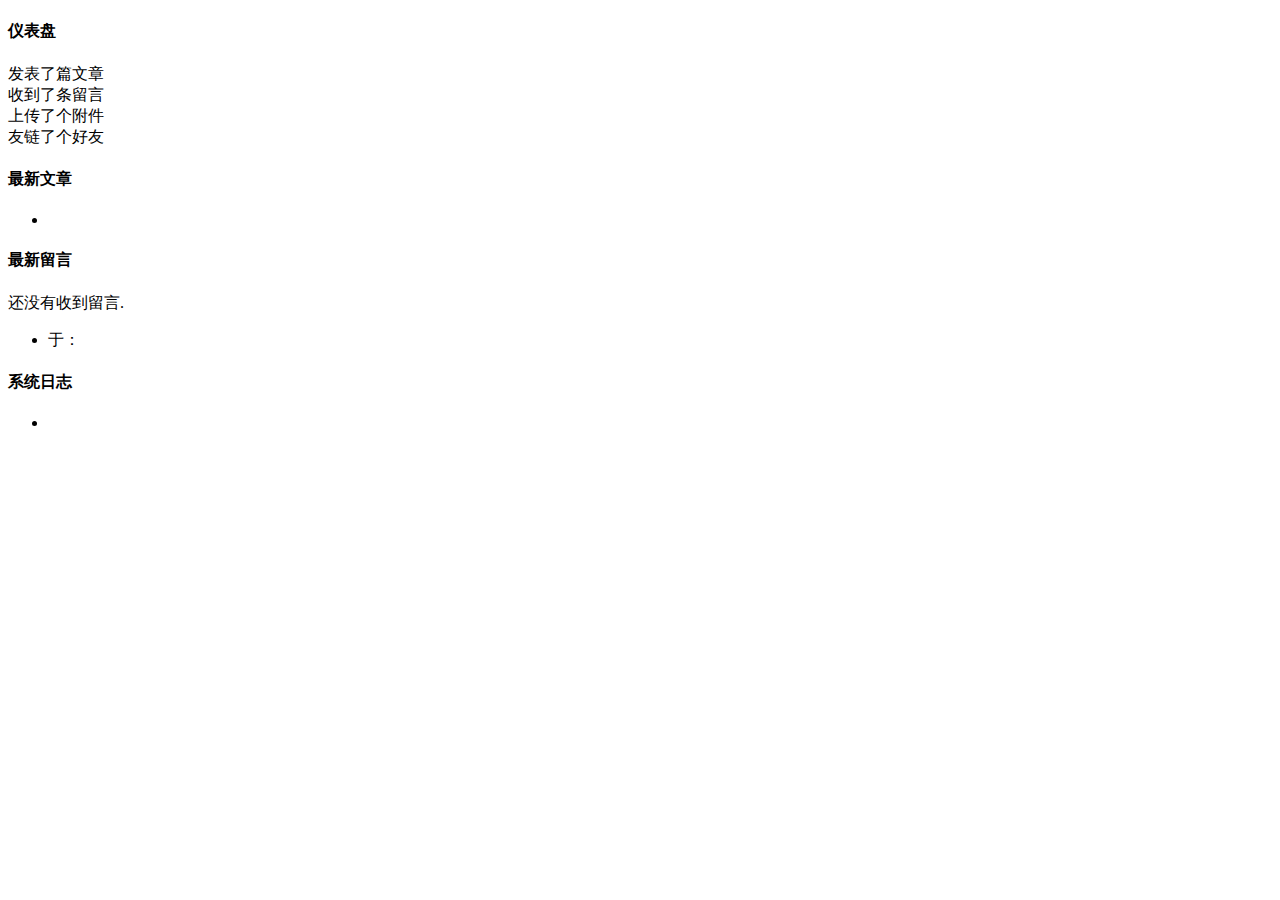
<file: src/main/resources/templates/admin/index.html>
<!DOCTYPE html>
<html lang="en" xmlns:th="http://www.thymeleaf.org" th:with="title='管理中心',active='home'">
<header th:replace="admin/header::headerFragment(${title},${active})"></header>
<body class="fixed-left">
<div id="wrapper">
    <div th:replace="admin/header::header-body"></div>
    <div class="content-page">
        <div class="content">
            <div class="container">
                <div class="row">
                    <div class="col-sm-12">
                        <h4 class="page-title">仪表盘</h4>
                    </div>

                    <div class="row">
                        <div class="col-sm-6 col-lg-3">
                            <div class="mini-stat clearfix bx-shadow bg-info">
                                <span class="mini-stat-icon"><i class="fa fa-quote-right" aria-hidden="true"></i></span>
                                <div class="mini-stat-info text-right">
                                    发表了<span class="counter" th:text="${statistics.articles}"></span>篇文章
                                </div>
                            </div>
                        </div>
                        <div class="col-sm-6 col-lg-3">
                            <div class="mini-stat clearfix bg-purple bx-shadow">
                                <span class="mini-stat-icon"><i class="fa fa-comments-o" aria-hidden="true"></i></span>
                                <div class="mini-stat-info text-right">
                                    收到了<span class="counter" th:text="${statistics.comments}"></span>条留言
                                </div>
                            </div>
                        </div>

                        <div class="col-sm-6 col-lg-3">
                            <div class="mini-stat clearfix bg-success bx-shadow">
                                <span class="mini-stat-icon"><i class="fa fa-cloud-upload"
                                                                aria-hidden="true"></i></span>
                                <div class="mini-stat-info text-right">
                                    上传了<span class="counter" th:text="${statistics.attachs}"></span>个附件
                                </div>
                            </div>
                        </div>

                        <div class="col-sm-6 col-lg-3">
                            <div class="mini-stat clearfix bg-primary bx-shadow">
                                <span class="mini-stat-icon"><i class="fa fa-link" aria-hidden="true"></i></span>
                                <div class="mini-stat-info text-right">
                                    友链了<span class="counter" th:text="${statistics.links}"></span>个好友
                                </div>
                            </div>
                        </div>
                    </div>

                    <div class="row">
                        <div class="col-md-4">
                            <div class="panel panel-default">
                                <div class="panel-heading">
                                    <h4 class="panel-title">最新文章</h4>
                                </div>
                                <div class="panel-body">
                                    <ul class="list-group">
                                        <li class="list-group-item" th:each="article : ${articles}">
                            <span class="badge badge-primary"
                                  th:title="${article.commentsNum}+'条评论'" th:text="${article.commentsNum}"></span>
                                            <a target="_blank" th:href="${commons.site_url('/article/')}+${article.cid}"
                                               th:text="${article.title}"></a>
                                        </li>
                                    </ul>
                                </div>
                            </div>
                        </div>
                        <div class="col-md-4">
                            <div class="panel panel-default">
                                <div class="panel-heading">
                                    <h4 class="panel-title">最新留言</h4>
                                </div>
                                <div class="panel-body">
                                    <div th:if="${comments}== null and ${#lists.size(comments)}==0">
                                        <div class="alert alert-warning">
                                            还没有收到留言.
                                        </div>
                                    </div>
                                    <ul class="list-group"
                                        th:unless="${comments}==null and ${#lists.size(comments)}==0">
                                        <li class="list-group-item" th:each="comment : ${comments}">
                                            <div th:if="${comment.url}!=null and ${comment.url}!=''">
                                                <a th:href="@{${comment.url}}" target="_blank"
                                                   th:text="${comment.author}"></a>
                                            </div>
                                            <th:block th:unless="${comment.url}!=null and ${comment.url}!=''" th:text="${comment.author}"/>
                                            于<th:block th:text="${commons.fmtdate(comment.created,'MM月dd日HH:mm')}"/>：<a
                                                th:href="${commons.site_url('/article/')}+${comment.cid}+'#comments'"
                                                target="_blank" th:utext="${commons.article(comment.content)}"></a>
                                        </li>
                                    </ul>
                                </div>
                            </div>
                        </div>
                        <div class="col-md-4">
                            <div class="panel panel-default">
                                <div class="panel-heading">
                                    <h4 class="panel-title">系统日志</h4>
                                </div>
                                <div class="panel-body">
                                    <ul class="list-group" >
                                        <li class="list-group-item" th:each="log : ${logs}">
                                            <span th:text="${commons.fmtdate(log.created, 'yyyy-MM-dd HH:mm:ss')} +' => '+ ${log.action}"></span>
                                        </li>
                                    </ul>
                                </div>
                            </div>
                        </div>
                    </div>
                </div>
                <div th:replace="admin/footer :: footer-content"></div>
            </div>
        </div>
    </div>
</div>
<div th:replace="admin/footer :: footer"></div>
</body>
</html>
</file>
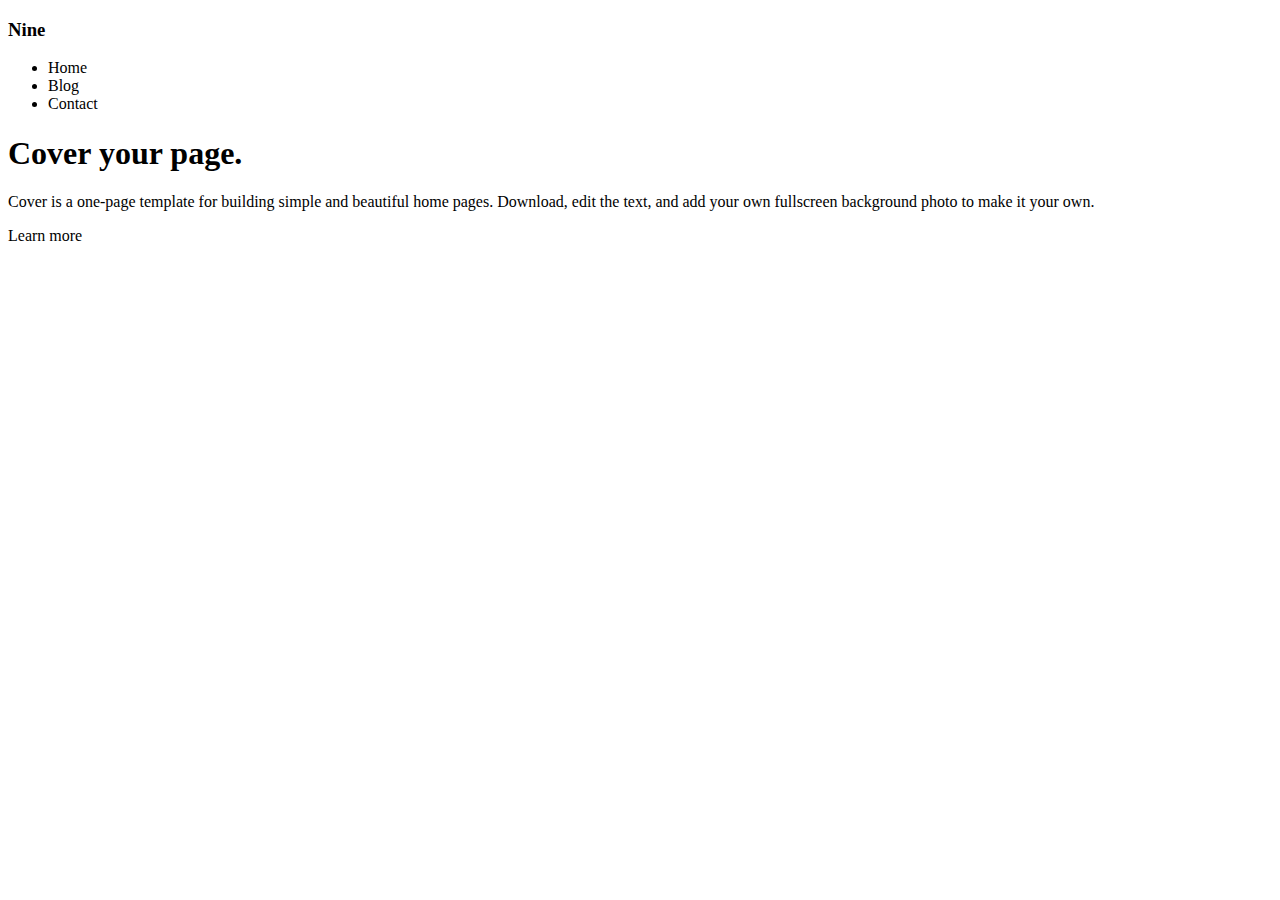
<file: src/main/resources/templates/comm/index.html>
<!DOCTYPE html>
<html lang="en" xmlns:th="http://www.thymeleaf.org">
  <head>
    <meta charset="utf-8">
    <meta http-equiv="X-UA-Compatible" content="IE=edge">
    <meta name="viewport" content="width=device-width, initial-scale=1">
    <!-- The above 3 meta tags *must* come first in the head; any other head content must come *after* these tags -->
    <meta name="description" content="">
    <meta name="author" content="">
    <link rel="icon" th:href="@{/img/blog.ico}">

    <title>Cover Template for Bootstrap</title>
    <!-- Bootstrap core CSS -->
    <link th:href="@{/css/bootstrap.min.css}" rel="stylesheet">

    <!-- IE10 viewport hack for Surface/desktop Windows 8 bug -->
    <link th:href="@{/assets/css/ie10-viewport-bug-workaround.css}" rel="stylesheet">

    <!-- Custom styles for this template -->
    <link th:href="@{/css/cover.css}" rel="stylesheet"/>

    <!-- Just for debugging purposes. Don't actually copy these 2 lines! -->
    <!--[if lt IE 9]>
    <!--<script th:src="@{/assets/js/ie8-responsive-file-warning.js}"></script><![endif]&ndash;&gt;-->

    <script th:src="@{/assets/js/ie8-responsive-file-warning.js}"></script>
    <script th:src="@{/assets/js/ie-emulation-modes-warning.js}"></script>

    <!-- HTML5 shim and Respond.js for IE8 support of HTML5 elements and media queries -->
    <!--[if lt IE 9]>
      <script src="https://oss.maxcdn.com/html5shiv/3.7.3/html5shiv.min.js"></script>
      <script src="https://oss.maxcdn.com/respond/1.4.2/respond.min.js"></script>
    <![endif]-->
  </head>

  <body>

    <div class="site-wrapper">

      <div class="site-wrapper-inner">

        <div class="cover-container">

          <div class="masthead clearfix">
            <div class="inner">
              <h3 class="masthead-brand">Nine</h3>
              <nav>
                <ul class="nav masthead-nav">
                  <li class="active"><a th:href="@{'/'+${home}}" >Home</a></li>
                  <li><a th:href="@{'/'+${blog}}" >Blog</a></li>
                  <li><a th:href="@{'/'+${contact}}" >Contact</a></li>
                </ul>
              </nav>
            </div>
          </div>

          <div class="inner cover">
            <h1 class="cover-heading">Cover your page.</h1>
            <p class="lead">Cover is a one-page template for building simple and beautiful home pages. Download, edit the text, and add your own fullscreen background photo to make it your own.</p>
            <p class="lead">
              <a th:href="@{http://heyhotpot.gz01.bdysite.com}" class="btn btn-lg btn-default">Learn more</a>
            </p>
          </div>

          <div class="mastfoot">
            <div class="inner">
              <p th:text="HEY"></p>
            </div>
          </div>

        </div>

      </div>

    </div>

    <!-- Bootstrap core JavaScript
    ================================================== -->
    <!-- Placed at the end of the document so the pages load faster -->
    <script th:src="@{/assets/js/vendor/jquery.min.js}"></script>
    <script>window.jQuery || document.write('<script th:src="@{/assets/js/vendor/jquery.min.js}"><\/script>')</script>
    <script th:src="@{/js/bootstrap.min.js}"></script>
    <!-- IE10 viewport hack for Surface/desktop Windows 8 bug -->
    <script th:src="@{/assets/js/ie10-viewport-bug-workaround.js}"></script>
  </body>
</html>
</file>
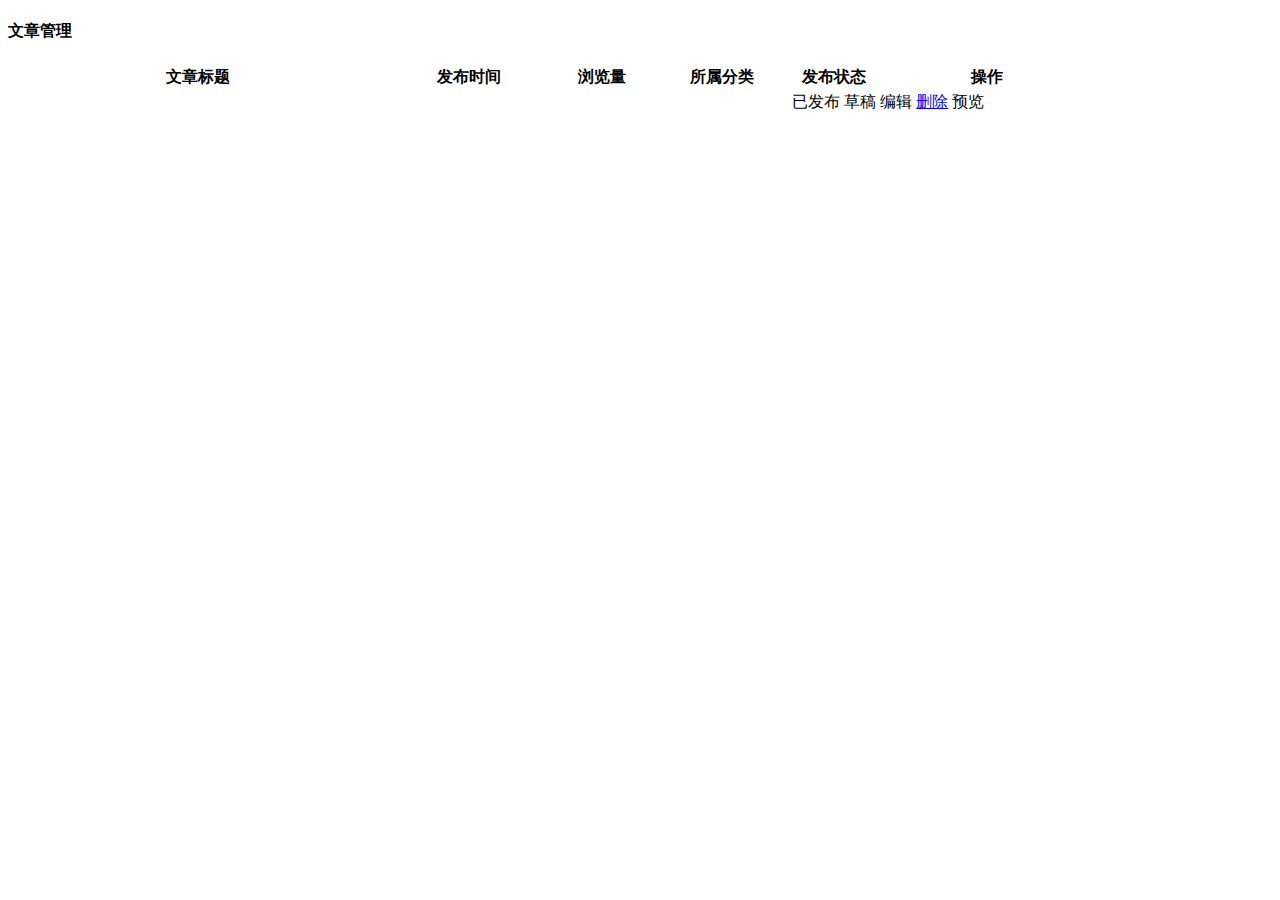
<file: src/main/resources/templates/admin/article_list.html>
<!DOCTYPE html>
<html lang="en" xmlns:th="http://www.thymeleaf.org" th:with="title='文章管理',active='article'">
<header th:replace="admin/header::headerFragment(${title},${active})"></header>
<body class="fixed-left">
<div id="wrapper">
    <div th:replace="admin/header::header-body"></div>
    <div class="content-page">
        <div class="content">
            <div class="container">
                <div class="row">
                    <div class="col-sm-12">
                        <h4 class="page-title">文章管理</h4>
                    </div>
                    <div class="col-md-12">
                        <table class="table table-striped table-bordered">
                            <thead>
                            <tr>
                                <th width="35%">文章标题</th>
                                <th width="15%">发布时间</th>
                                <th>浏览量</th>
                                <th>所属分类</th>
                                <th width="8%">发布状态</th>
                                <th>操作</th>
                            </tr>
                            </thead>
                            <tbody>
                            <th:block th:each="post : ${articles.list}">
                                <tr th:cid="${post.cid}">
                                    <td>
                                        <a th:href="@{'/admin/article/'+${post.cid}}" th:text="${post.title}"></a>
                                    </td>
                                    <td><th:block th:text="${commons.fmtdate(post.created, 'yyyy-MM-dd HH:mm:ss')}"/></td>
                                    <td><th:block th:text="${post.hits}"/></td>
                                    <td><th:block th:text="${post.categories}"/></td>
                                    <td>
                                        <th:block th:if="${post.status == 'publish'}">
                                            <span class="label label-success">已发布</span>
                                        </th:block>
                                       <th:block th:if="${post.status == 'draft'}">
                                           <span class="label label-default">草稿</span>
                                       </th:block>
                                    </td>
                                    <td>
                                        <a th:href="@{'/admin/article/'+${post.cid}}"
                                           class="btn btn-primary btn-sm waves-effect waves-light m-b-5"><i
                                                class="fa fa-edit"></i> <span>编辑</span></a>
                                        <a href="javascript:void(0)" th:onclick="'delPost('+${post.cid}+');'"
                                           class="btn btn-danger btn-sm waves-effect waves-light m-b-5"><i
                                                class="fa fa-trash-o"></i> <span>删除</span></a>
                                        <a class="btn btn-warning btn-sm waves-effect waves-light m-b-5" th:href="${commons.permalink(post)}+'/preview'"
                                           target="_blank"><i
                                                class="fa fa-rocket"></i> <span>预览</span></a>
                                    </td>
                                </tr>
                            </th:block>

                            </tbody>
                        </table>
                        <div th:replace="comm/macros :: pageAdminNav(${articles})"></div>
                    </div>
                </div>
                <div th:replace="admin/footer :: footer-content"></div>
            </div>
        </div>
    </div>
</div>
<div th:replace="admin/footer :: footer"></div>
<script type="text/javascript">
    /*<![CDATA[*/
    var tale = new $.tale();
    function delPost(cid) {
        tale.alertConfirm({
            title:'确定删除该文章吗?',
            then: function () {
                tale.post({
                    url : '/admin/article/delete',
                    data: {cid: cid},
                    success: function (result) {
                        if(result && result.success){
                            tale.alertOkAndReload('文章删除成功');
                        } else {
                            tale.alertError(result.msg || '文章删除失败');
                        }
                    }
                });
            }
        });
    }
    /*]]>*/
</script>
</body>
</html>
</file>
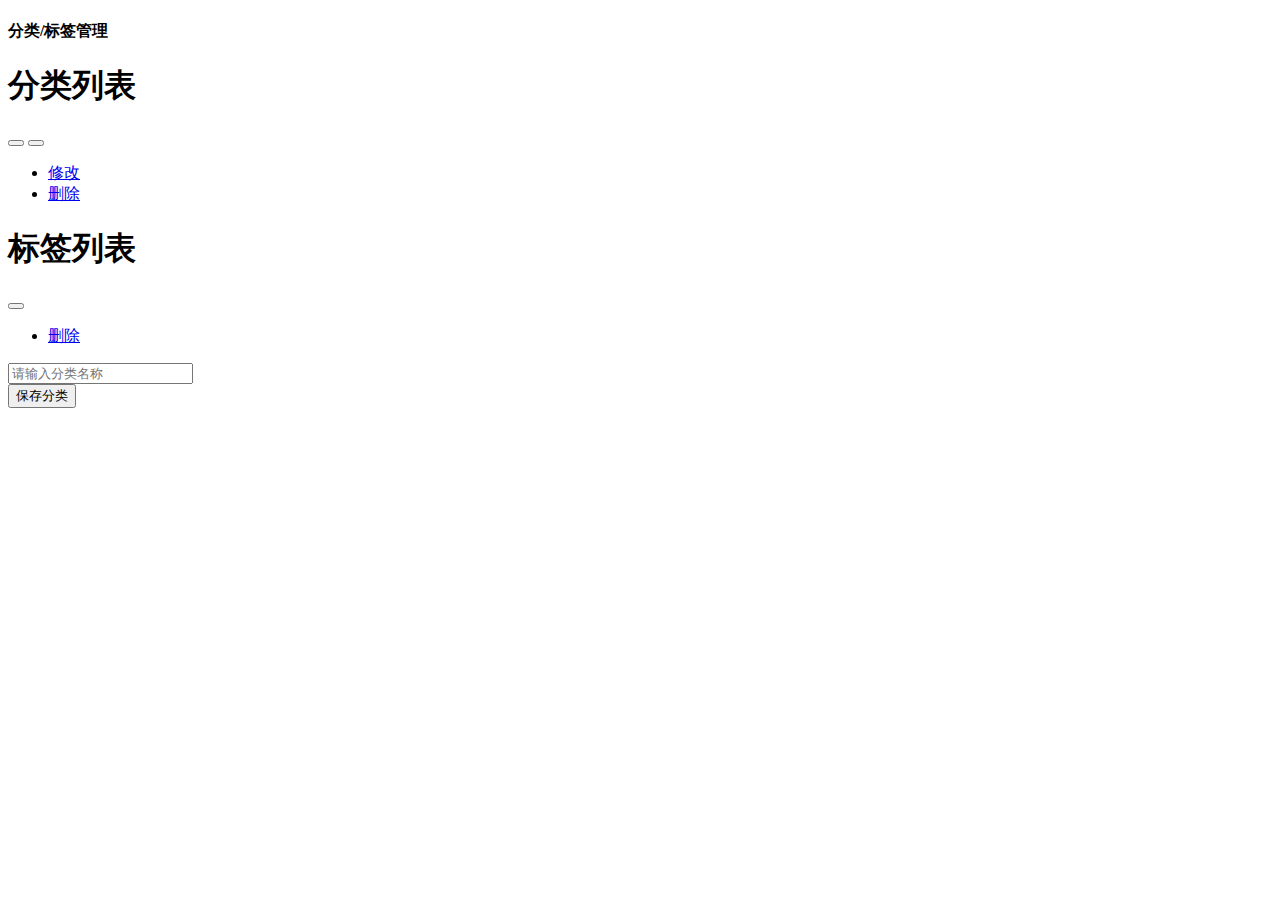
<file: src/main/resources/templates/admin/category.html>
<!DOCTYPE html>
<html lang="en" xmlns:th="http://www.thymeleaf.org" th:with="title='分类管理',active='category'">
<header th:replace="admin/header::headerFragment(${title},${active})"></header>
<body class="fixed-left">
<div id="wrapper">
    <div th:replace="admin/header::header-body"></div>
    <div class="content-page">
        <div class="content">
            <div class="container">
                <div class="row">
                    <div class="col-sm-12">
                        <h4 class="page-title">分类/标签管理</h4>
                    </div>
                    <div class="col-md-6">
                        <div class="panel panel-color panel-primary">
                            <div class="panel-heading">
                                <h1 class="panel-title">分类列表</h1>
                            </div>
                            <div class="panel-body">
                                <th:block th:each="c : ${categories}">
                                    <div class="btn-group m-b-10">
                                        <th:block th:if="${c.name == '默认分类'}">
                                            <button type="button"
                                                    th:class="'btn btn-'+${adminCommons.rand_color()}+' waves-effect waves-light'">
                                                <th:block th:text="${c.name}"/>
                                                <th:block th:text="' ('+${c.count}+')'"/>
                                            </button>
                                        </th:block>
                                        <th:block th:unless="${c.name == '默认分类'}">
                                            <button type="button"
                                                    th:class="'btn btn-'+${adminCommons.rand_color()}+' dropdown-toggle waves-effect waves-light'"
                                                    data-toggle="dropdown" aria-expanded="false">
                                                <th:block th:text="${c.name}"/>
                                                <th:block th:text="' ('+${c.count}+')'"/>
                                                <span
                                                        class="caret"></span></button>
                                            <ul class="dropdown-menu" role="menu">
                                                <li><a href="javascript:void(0)" th:attr="mid=${c.mid},cname=${c.name}"
                                                       class="edit-category">修改</a>
                                                </li>
                                                <li><a href="javascript:void(0)" th:attr="mid=${c.mid}"
                                                       class="del-category">删除</a></li>
                                            </ul>
                                        </th:block>
                                    </div>
                                </th:block>
                            </div>
                        </div>
                    </div>

                    <div class="col-md-6">
                        <div class="panel  panel-pink">
                            <div class="panel-heading">
                                <h1 class="panel-title">标签列表</h1>
                            </div>
                            <div class="panel-body">
                                <th:block th:each="c : ${tags}">
                                    <div class="btn-group m-b-10">
                                        <button type="button"
                                                th:class="'btn btn-'+${adminCommons.rand_color()}+' dropdown-toggle waves-effect waves-light'"
                                                data-toggle="dropdown" aria-expanded="false">
                                            <th:block th:text="${c.name}"/>
                                            <th:block th:text="' ('+${c.count}+')'"/>
                                            <span
                                                    class="caret"></span></button>
                                        <ul class="dropdown-menu" role="menu">
                                            <li><a href="javascript:void(0)" th:attr="mid=${c.mid}"
                                                   class="del-category">删除</a></li>
                                        </ul>
                                    </div>
                                </th:block>
                            </div>
                        </div>
                    </div>

                    <div class="col-md-12">
                        <div class="panel panel-default">
                            <div class="panel-body">
                                <form id="cform" class="form-inline" role="form">
                                    <input type="hidden" id="mid"/>
                                    <div class="form-group">
                                        <input type="text" class="form-control" id="cname" placeholder="请输入分类名称"/>
                                    </div>
                                    <button id="save-category-btn" type="button"
                                            class="btn btn-success waves-effect waves-light m-l-10">保存分类
                                    </button>
                                </form>
                            </div>
                        </div>
                    </div>
                </div>
                <div th:replace="admin/footer :: footer-content"></div>
            </div>
        </div>
    </div>
</div>
<div th:replace="admin/footer :: footer"></div>
<script type="text/javascript">
    /*<![CDATA[*/
    var tale = new $.tale();

    $('#save-category-btn').click(function () {
        var cname = $('#cform #cname').val();
        var mid = $('#cform #mid').val();
        if (cname && cname != '') {
            tale.post({
                url: '/admin/category/save',
                data: {mid: mid, cname: cname},
                success: function (result) {
                    $('#cform #mid').val('');
                    $('#cform #cname').val('');
                    if (result && result.success) {
                        tale.alertOkAndReload('分类保存成功');
                    } else {
                        tale.alertError(result.msg || '分类保存失败');
                    }
                }
            });
        }
    });

    $('.edit-category').click(function () {
        var mid = $(this).attr('mid');
        var cname = $(this).attr('cname');
        $('#cform #mid').val(mid);
        $('#cform #cname').val(cname);
    });

    $('.del-category').click(function () {
        var mid = $(this).attr('mid');
        tale.alertConfirm({
            title: '确定删除该项吗?',
            then: function () {
                tale.post({
                    url: '/admin/category/delete',
                    data: {mid: mid},
                    success: function (result) {
                        if (result && result.success) {
                            tale.alertOkAndReload('删除成功');
                        } else {
                            tale.alertError(result.msg || '删除失败');
                        }
                    }
                });
            }
        });
    });
    /*]]>*/
</script>
</body>
</html>
</file>
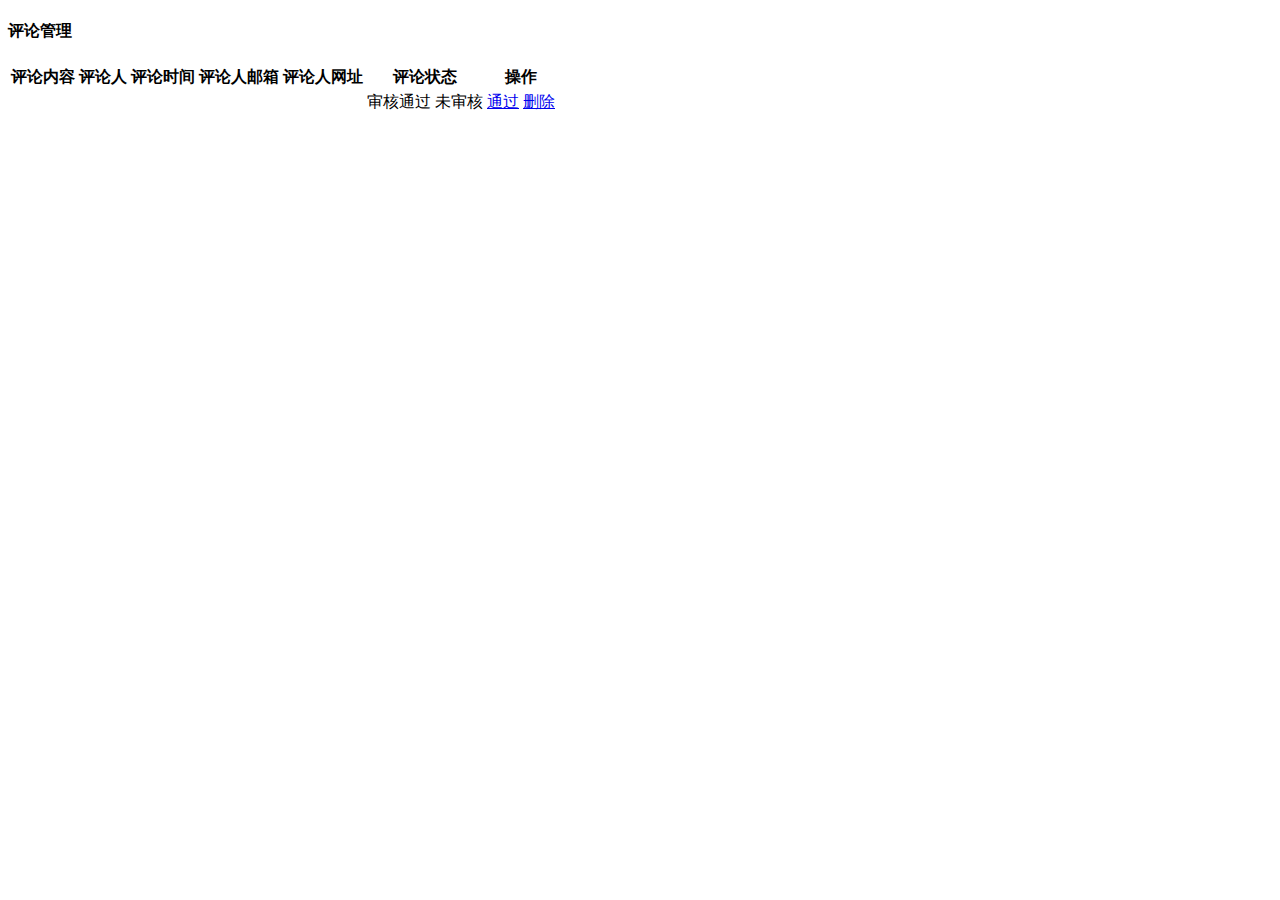
<file: src/main/resources/templates/admin/comment_list.html>
<!DOCTYPE html>
<html lang="en" xmlns:th="http://www.thymeleaf.org" th:with="title='评论管理',active='comments'">
<header th:replace="admin/header::headerFragment(${title},${active})"></header>
<body class="fixed-left">
<div id="wrapper">
    <div th:replace="admin/header::header-body"></div>
    <div class="content-page">
        <div class="content">
            <div class="container">
                <div class="row">
                    <div class="col-sm-12">
                        <h4 class="page-title">评论管理</h4>
                    </div>
                    <div class="col-md-12">
                        <table class="table table-striped table-bordered">
                            <thead>
                            <tr>
                                <th>评论内容</th>
                                <th>评论人</th>
                                <th>评论时间</th>
                                <th>评论人邮箱</th>
                                <th>评论人网址</th>
                                <th>评论状态</th>
                                <th>操作</th>
                            </tr>
                            </thead>
                            <tbody>
                            <th:block th:each="comment : ${comments.list}">
                                <tr th:attr="cid=${comment.coid}">
                                    <td>
                                        <a th:href="@{${commons.site_url('/article/')}+${comment.cid}+'#comments'}"
                                           target="_blank" th:utext="${commons.article(comment.content)}"></a>
                                    </td>
                                    <td th:text="${comment.author}"></td>
                                    <td th:text="${commons.fmtdate(comment.created, 'yyyy-MM-dd HH:mm:ss')}"></td>
                                    <td th:text="${comment.mail}"></td>
                                    <td><a th:href="@{${comment.url}}" target="_blank" th:text="${comment.url}"></a>
                                    </td>
                                    <td>
                                        <th:block th:if="${comment.status == 'approved'}">
                                            <span class="label label-success">审核通过</span>
                                        </th:block>
                                        <th:block th:if="${comment.status == 'not_audit'}">
                                            <span class="label label-default">未审核</span>
                                        </th:block>
                                    </td>
                                    <td>
                                        <th:block th:if="${comment.status == 'not_audit'}">
                                            <a href="javascript:void(0)"
                                               th:onclick="'updateStatus('+${comment.coid}+');'"
                                               class="btn btn-success btn-sm waves-effect waves-light m-b-5"><i
                                                    class="fa fa-check-square-o"></i> <span>通过</span></a>
                                        </th:block>
                                        <a href="javascript:void(0)" th:onclick="'delComment('+${comment.coid}+');'"
                                           class="btn btn-danger btn-sm waves-effect waves-light m-b-5"><i
                                                class="fa fa-trash-o"></i> <span>删除</span></a>
                                    </td>
                                </tr>
                            </th:block>
                            </tbody>
                        </table>
                        <div th:replace="comm/macros :: pageAdminNav(${comments})"></div>
                    </div>
                </div>
                <div th:replace="admin/footer :: footer-content"></div>
            </div>
        </div>
    </div>
</div>
<div th:replace="admin/footer :: footer"></div>
<script type="text/javascript">
    /*<![CDATA[*/
    var tale = new $.tale();

    function delComment(coid) {
        tale.alertConfirm({
            title: '确定删除该评论吗?',
            then: function () {
                tale.post({
                    url: '/admin/comments/delete',
                    data: {coid: coid},
                    success: function (result) {
                        if (result && result.success) {
                            tale.alertOkAndReload('评论删除成功');
                        } else {
                            tale.alertError(result.msg || '评论删除失败');
                        }
                    }
                });
            }
        });
    }

    function updateStatus(coid) {
        tale.alertConfirm({
            title: '确定审核通过吗?',
            then: function () {
                tale.post({
                    url: '/admin/comments/status',
                    data: {coid: coid, status: "approved"},
                    success: function (result) {
                        if (result && result.success) {
                            tale.alertOkAndReload('评论状态设置成功');
                        } else {
                            tale.alertError(result.msg || '评论设置失败');
                        }
                    }
                });
            }
        });
    }
    /*]]>*/
</script>
</body>
</html>
</file>
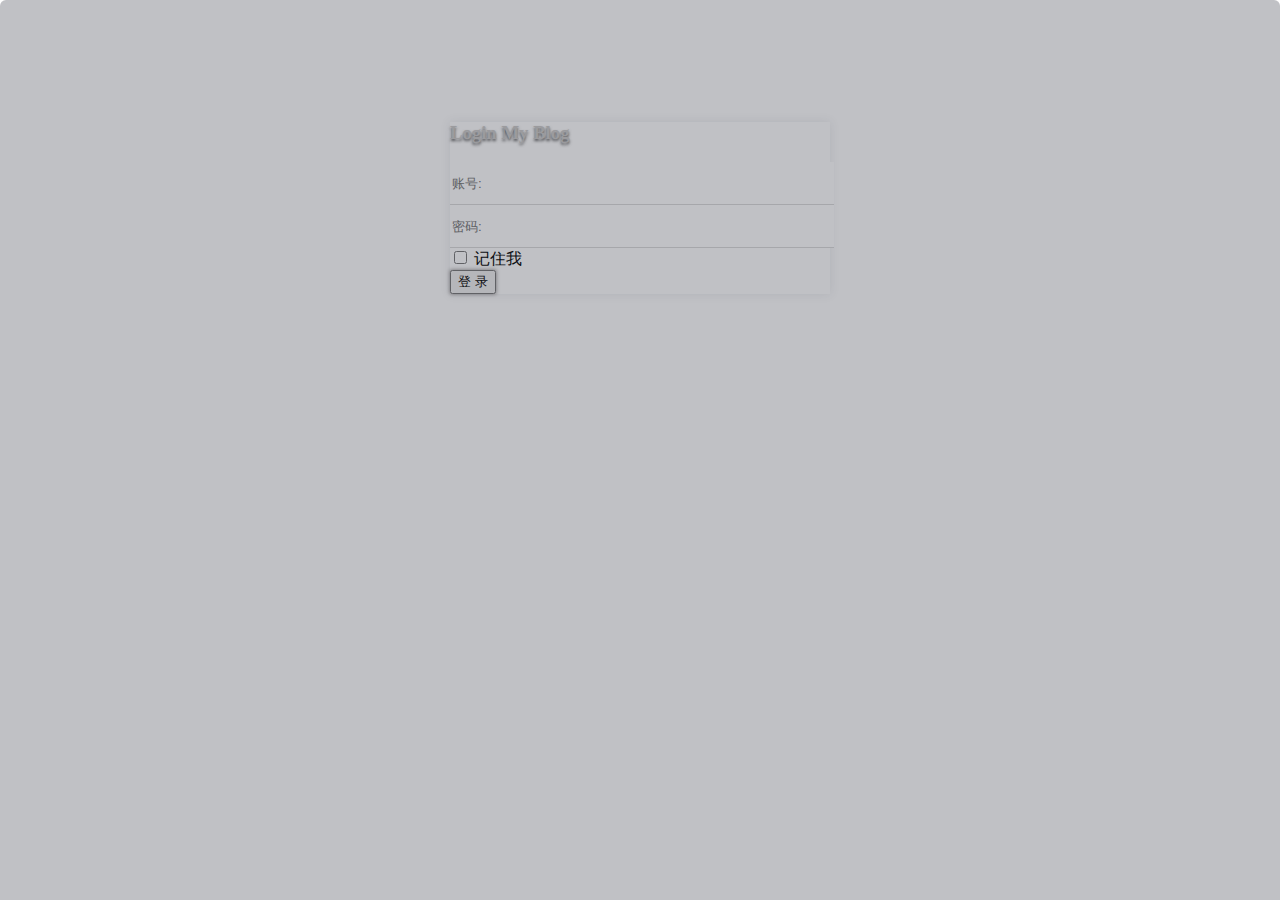
<file: src/main/resources/templates/admin/login.html>
<!DOCTYPE html>
<html lang="en" xmlns:th="http://www.thymeleaf.org" th:with="pic=${commons.random(5, '.png')}" th:style="'background:url(/admin/images/bg/'+@{${pic}}+');no-repeat; background-size: cover;'">
<head>
    <meta charset="utf-8"/>
    <meta name="viewport" content="width=device-width,initial-scale=1"/>
    <link rel="shortcut icon" th:href="@{/admin/images/favicon.png}"/>
    <title>My Blog - 用户登录</title>
    <link th:href="@{//cdn.bootcss.com/font-awesome/4.7.0/css/font-awesome.min.css}" rel="stylesheet"/>
    <link th:href="@{//cdn.bootcss.com/bootstrap/3.3.7/css/bootstrap.min.css}" rel="stylesheet" type="text/css"/>
    <link th:href="@{/admin/css/style.min.css}" rel="stylesheet" type="text/css"/>
    <link th:href="@{//cdn.bootcss.com/limonte-sweetalert2/6.4.1/sweetalert2.min.css}" rel="stylesheet"/>

    <!-- HTML5 Shim and Respond.js IE8 support of HTML5 elements and media queries -->
    <!-- WARNING: Respond.js doesn't work if you view the page via file:// -->
    <!--[if lt IE 9]>
    <script src="https://oss.maxcdn.com/libs/html5shiv/3.7.0/html5shiv.js"></script>
    <script src="https://oss.maxcdn.com/libs/respond.js/1.3.0/respond.min.js"></script>
    <![endif]-->
    <style type="text/css">
        .panel-shadow {
            -moz-box-shadow: 0px 0px 10px 0px rgba(39, 49, 65, 0.1);
            -webkit-box-shadow: 0px 0px 10px 0px rgba(39, 49, 65, 0.1);
            box-shadow: 0px 0px 10px 0px rgba(39, 49, 65, 0.1);
        }
        .bg-overlay {
            -moz-border-radius: 6px 6px 0 0;
            -webkit-border-radius: 6px 6px 0 0;
            background-color: rgba(47, 51, 62, 0.3);
            border-radius: 6px 6px 0 0;
            height: 100%;
            left: 0;
            position: absolute;
            top: 0;
            width: 100%;
        }
        .input-border {b1.png
            font-size: 14px;
            width: 100%;
            height: 40px;
            border-radius: 0;
            border: none;
            border-bottom: 1px solid #dadada;
        }

        .bg-img > h3 {
            text-shadow: 0px 2px 3px #555;
            color: #cac9c8;
        }
    </style>

</head>
<body th:style="'background:url(/admin/images/bg/'+@{${pic}}+');no-repeat; background-size: cover;'" >
<div style="margin: 0 auto; padding-bottom: 0%; padding-top: 7.5%; width: 380px;">
    <div class="panel panel-color panel-danger panel-pages panel-shadow">
        <div class="panel-heading bg-img">
            <div class="bg-overlay"></div>
            <h3 class="text-center m-t-10"> Login My Blog</h3>
        </div>
        <div class="panel-body">
            <form class="form-horizontal m-t-20" method="post" id="loginForm" onsubmit="return checkForm()">
                <div class="form-group">
                    <div class="col-xs-12">
                        <input class=" input-lg input-border" name="username" type="text" required=""
                               placeholder="账号:"/>
                    </div>
                </div>
                <div class="form-group">
                    <div class="col-xs-12">
                        <input class=" input-lg input-border" name="password" type="password" required=""
                               placeholder="密码:"/>
                    </div>
                </div>
                <div class="form-group">
                    <div class="col-xs-12">
                        <div class="checkbox checkbox-danger">
                            <input id="checkbox-signup" name="remeber_me" type="checkbox"/>
                            <label for="checkbox-signup">记住我</label>
                        </div>
                    </div>
                </div>
                <div class="form-group text-center m-t-40">
                    <div class="col-xs-12">
                        <button class="btn btn-danger btn-lg btn-rounded btn-block w-lg waves-effect waves-light" style="box-shadow: 0px 0px 4px #868282;" type="submit">登&nbsp;录
                        </button>
                    </div>
                </div>
            </form>
        </div>
    </div>
</div>
<!-- Main  -->
<script th:src="@{//cdn.bootcss.com/jquery/2.2.3/jquery.min.js}"></script>
<script th:src="@{//cdn.bootcss.com/bootstrap/3.3.7/js/bootstrap.min.js}"></script>
<script th:src="@{//cdn.bootcss.com/limonte-sweetalert2/6.4.1/sweetalert2.min.js}"></script>
<script th:src="@{/admin/js/base.js}"></script>
<script type="text/javascript">
    /*<![CDATA[*/
    var tale = new $.tale();
    function checkForm() {
        tale.post({
            url: '/admin/login',
            data: $("#loginForm").serialize(),
            success: function (result) {
                if (result && result.success) {
                    window.location.href = '/admin/index';
                } else {
                    tale.alertError(result.msg || '登录失败');
                }
            }
        });
        return false;
    }
    /*]]>*/
</script>
</body>
</html>
</file>
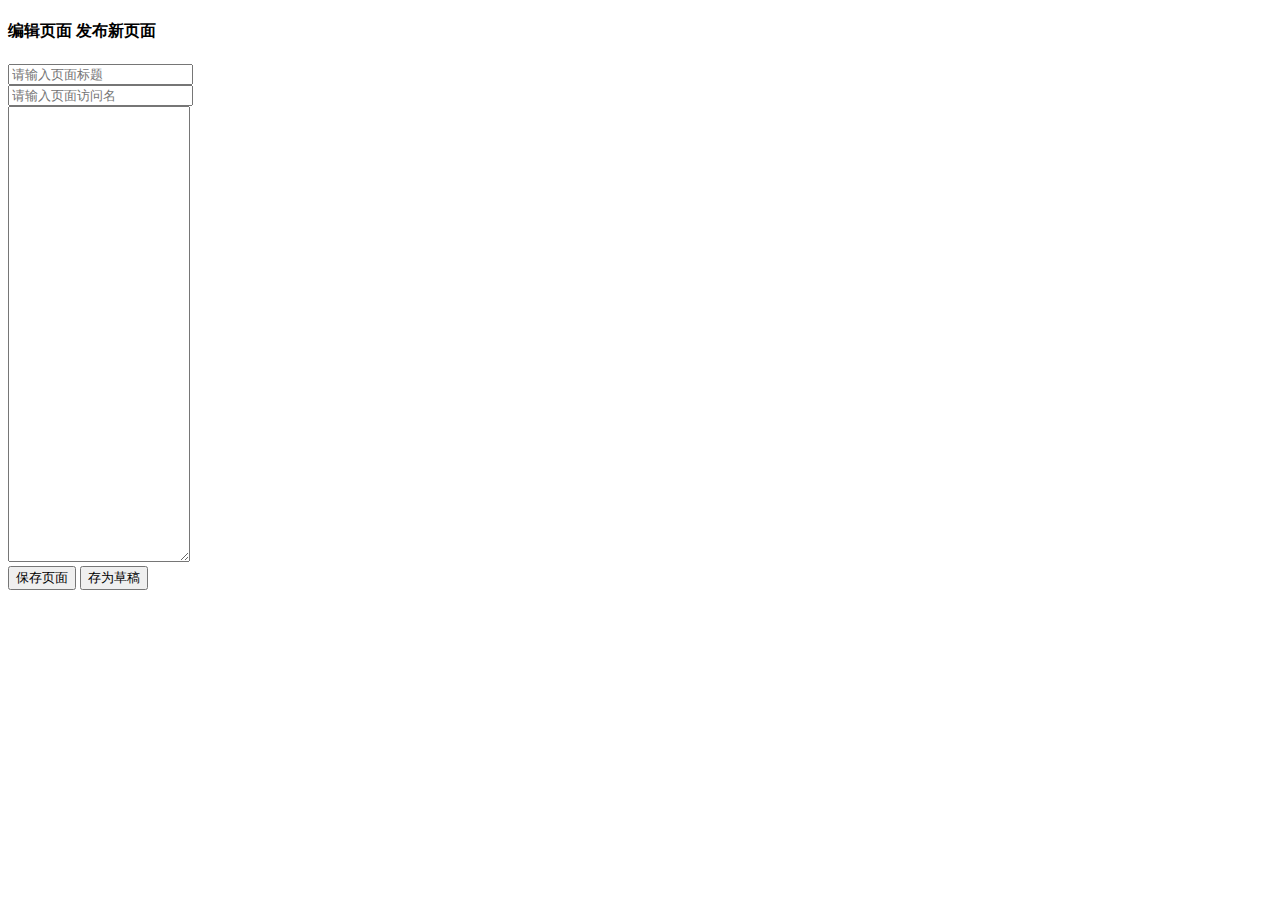
<file: src/main/resources/templates/admin/page_edit.html>
<!DOCTYPE html>
<html lang="en" xmlns:th="http://www.thymeleaf.org" th:with="title='保存页面',active='page'">
<header th:replace="admin/header::headerFragment(${title},${active})"></header>
<link th:href="@{/admin/plugins/toggles/toggles.css}" rel="stylesheet"/>
<link th:href="@{/admin/plugins/md/css/style.css}" rel="stylesheet"/>
<body class="fixed-left">
<div id="wrapper">
    <div th:replace="admin/header::header-body"></div>
    <div class="content-page">
        <div class="content">
            <div class="container">
                <div class="row">
                    <div class="col-sm-12">
                        <h4 class="page-title">
                            <th:block th:if="${null != contents}">
                                编辑页面
                            </th:block>
                            <th:block th:unless="${null != contents}">
                                发布新页面
                            </th:block>
                        </h4>
                    </div>
                    <div class="col-md-12">
                        <form id="articleForm" role="form" novalidate="novalidate">
                            <input type="hidden" name="categories" id="categories"/>
                            <input type="hidden" name="cid" th:value="${contents!=null and contents.cid!=null}?${contents.cid}: ''" id="cid"/>
                            <input type="hidden" name="status" th:value="${contents!=null and contents.status !=null}?${contents.status}: 'publish'" id="status"/>
                            <input type="hidden" name="content" id="content-editor"/>

                            <div class="form-group">
                                <input type="text" class="form-control" placeholder="请输入页面标题" name="title" required=""
                                       aria-required="true"  th:value="${contents!=null and contents.title!=null }?${contents.title}: ''"/>
                            </div>

                            <div class="form-group">
                                <input type="text" class="form-control" placeholder="请输入页面访问名" name="slug" required=""
                                       aria-required="true" th:value="${contents!=null and contents.slug !=null}?${contents.slug}: ''"/>
                            </div>

                            <div class="form-group">
                                <textarea style="height: 450px" autocomplete="off" id="text" name="text" class="markdown-textarea" th:utext="${contents!=null and contents.content !=null}?${contents.content}: ''"></textarea>
                            </div>

                            <div class="text-right">
                                <button type="submit" class="btn btn-primary waves-effect waves-light">保存页面</button>
                                <button type="submit" class="btn btn-warning waves-effect waves-light">存为草稿</button>
                            </div>
                        </form>
                    </div>

                </div>
                <div th:replace="admin/footer :: footer-content"></div>
            </div>
        </div>
    </div>
</div>
<div th:replace="admin/footer :: footer"></div>
<script th:src="@{/admin/plugins/md/js/jquery.scrollto.js}"></script>
<script th:src="@{/admin/plugins/md/js/pagedown.js}"></script>
<script th:src="@{/admin/plugins/md/js/pagedown-extra.js}"></script>
<script th:src="@{/admin/plugins/md/js/diff.js}"></script>
<script th:src="@{/admin/plugins/md/js/md.js}"></script>

<script th:src="@{//cdn.bootcss.com/jquery-toggles/2.0.4/toggles.min.js}"></script>
<script th:src="@{//cdn.bootcss.com/jquery-validate/1.15.1/jquery.validate.min.js}"></script>
<script th:src="@{//cdn.bootcss.com/jquery-validate/1.15.1/localization/messages_zh.min.js}"></script>
<script type="text/javascript">
    /*<![CDATA[*/
    var tale = new $.tale();
    // validate the comment form when it is submitted
    $('#articleForm').validate({
        submitHandler: function (form) {
            $('#content-editor').val($('#text').val());
            $("#articleForm #categories").val($('#multiple-sel').val());
            var params = $("#articleForm").serialize();
            var url = $('#articleForm #cid').val() != '' ? '/admin/page/modify' : '/admin/page/publish';

            tale.post({
                url:url,
                data:params,
                success: function (result) {
                    if (result && result.success) {
                        tale.alertOk({
                            text:'页面保存成功',
                            then: function () {
                                setTimeout(function () {
                                    window.location.href = '/admin/page';
                                }, 500);
                            }
                        });
                    } else {
                        tale.alertError(result.msg || '页面文章失败');
                    }
                }
            });
        }
    });

    var textarea = $('#text'),
        toolbar = $('<div class="markdown-editor" id="md-button-bar" />').insertBefore(textarea.parent())
    preview = $('<div id="md-preview" class="md-hidetab" />').insertAfter('.markdown-editor');

    markdown(textarea, toolbar, preview);
    /*]]>*/
</script>

</body>
</html>
</file>
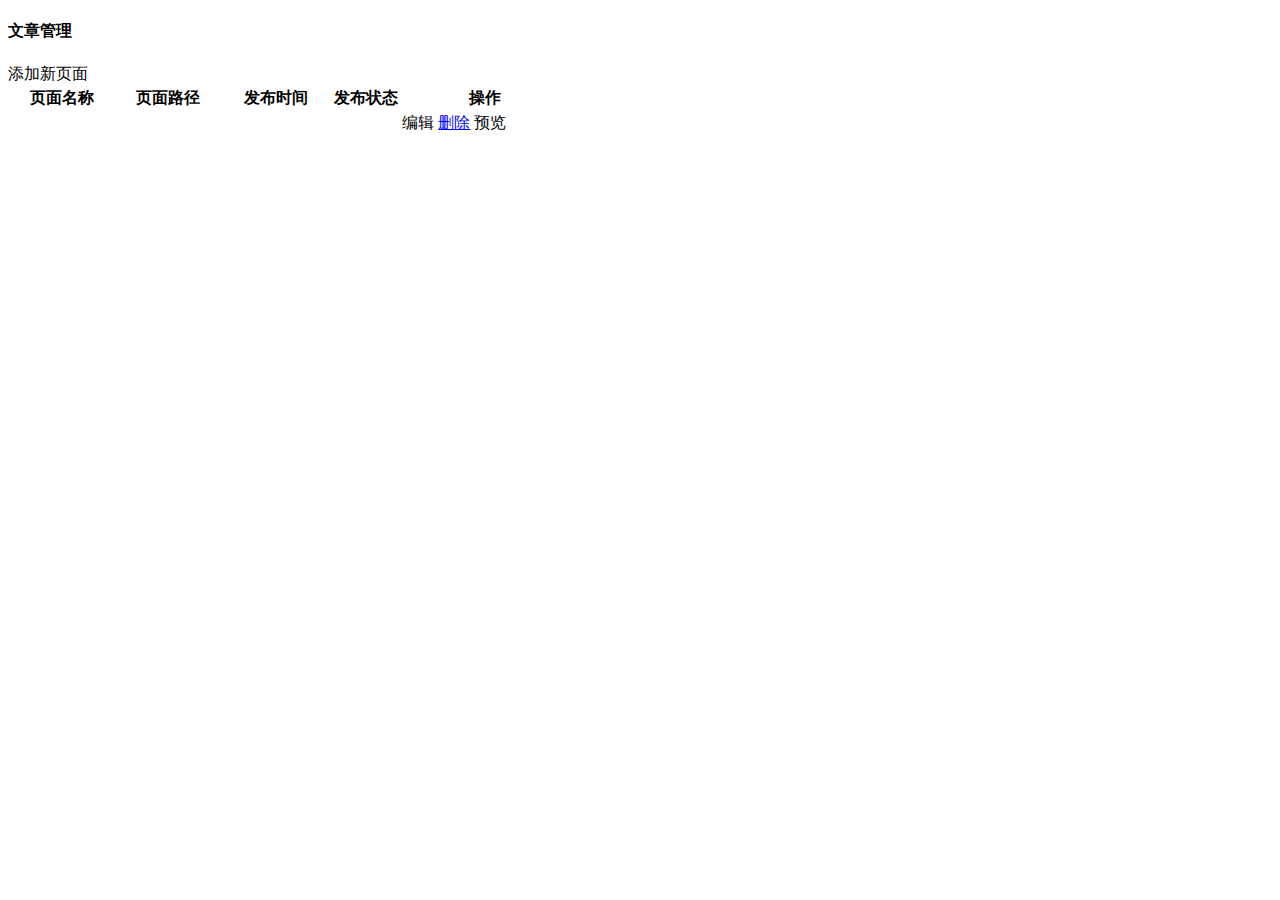
<file: src/main/resources/templates/admin/page_list.html>
<!DOCTYPE html>
<html lang="en" xmlns:th="http://www.thymeleaf.org" th:with="title='页面管理',active='page'">
<header th:replace="admin/header::headerFragment(${title},${active})"></header>
<body class="fixed-left">
<div id="wrapper">
    <div th:replace="admin/header::header-body"></div>
    <div class="content-page">
        <div class="content">
            <div class="container">
                <div class="row">
                    <div class="col-sm-12">
                        <h4 class="page-title">文章管理</h4>
                    </div>
                    <div class="col-md-12">
                        <div class="pull-right">
                            <a th:href="@{/admin/page/new}" class="btn btn-success waves-effect waves-light m-b-5">添加新页面</a>
                        </div>
                        <table class="table table-striped table-bordered">
                            <thead>
                            <tr>
                                <th>页面名称</th>
                                <th>页面路径</th>
                                <th width="20%">发布时间</th>
                                <th width="12%">发布状态</th>
                                <th>操作</th>
                            </tr>
                            </thead>
                            <tbody>
                            <th:block th:each="post : ${articles.list}">
                                <tr th:cid="${post.cid}">
                                    <td th:text="${post.title}"></td>
                                    <td th:text="${post.slug}"></td>
                                    <td th:text="${commons.fmtdate(post.created, 'yyyy-MM-dd HH:mm:ss')}"></td>
                                    <td>
                                        <th:block th:if="${post.status == 'publish'}" th:text="已发布"/>
                                        <th:block th:if="${post.status == 'draft'}" th:text="草稿"/>
                                    </td>
                                    <td>
                                        <a th:href="@{'/admin/page/'+${post.cid}}" class="btn btn-primary btn-sm waves-effect waves-light m-b-5"><i
                                                class="fa fa-edit"></i> <span>编辑</span></a>
                                        <a href="javascript:void(0)" th:onclick="'delPost('+${post.cid}+');'"
                                           class="btn btn-danger btn-sm waves-effect waves-light m-b-5"><i
                                                class="fa fa-trash-o"></i> <span>删除</span></a>
                                        <a class="btn btn-warning btn-sm waves-effect waves-light m-b-5" th:href="@{'/'+${post.slug}}"
                                           target="_blank"><i
                                                class="fa fa-rocket"></i> <span>预览</span></a>
                                    </td>
                                </tr>
                            </th:block>
                            </tbody>
                        </table>
                    </div>
                </div>
                <div th:replace="admin/footer :: footer-content"></div>
            </div>
        </div>
    </div>
</div>
<div th:replace="admin/footer :: footer"></div>
<script type="text/javascript">
    /*<![CDATA[*/
    var tale = new $.tale();
    function delPost(cid) {
        tale.alertConfirm({
            title:'确定删除这个页面吗?',
            then: function () {
                tale.post({
                    url : '/admin/page/delete',
                    data: {cid: cid},
                    success: function (result) {
                        if(result && result.success){
                            tale.alertOkAndReload('页面删除成功');
                        } else {
                            tale.alertError(result.msg || '页面删除失败');
                        }
                    }
                });
            }
        });
    }
    /*]]>*/
</script>
</body>
</html>
</file>
